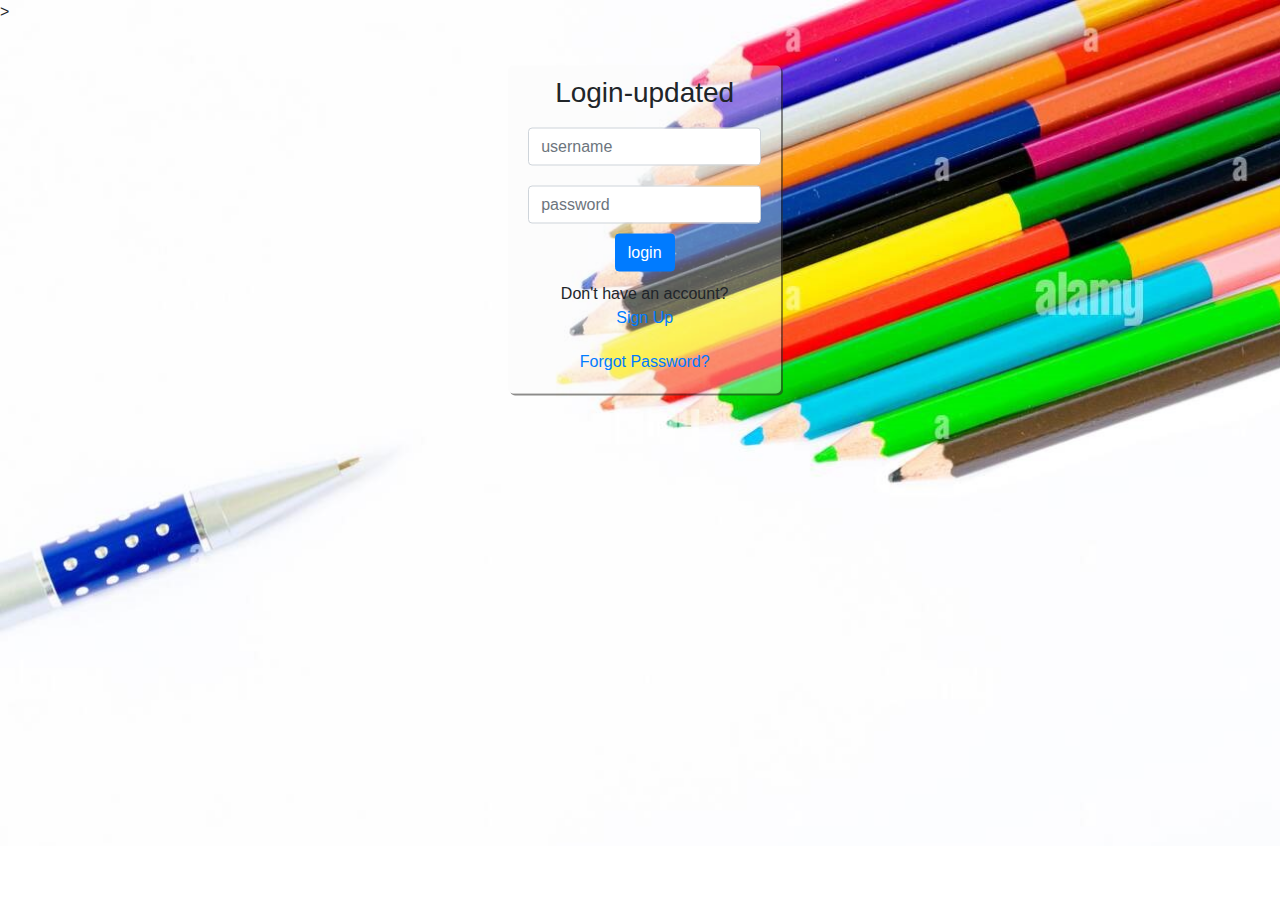
<file: index.html>
<!DOCTYPE html>
<html lang="en">
<head>
    <meta charset="UTF-8">
    <meta http-equiv="X-UA-Compatible" content="IE=edge">
    <meta name="viewport" content="width=device-width, initial-scale=1.0">
    <link rel="stylesheet" href="./assets/css/login.css">
    <link rel="stylesheet" href="https://cdn.jsdelivr.net/npm/bootstrap@4.4.1/dist/css/bootstrap.min.css" integrity="sha384-Vkoo8x4CGsO3+Hhxv8T/Q5PaXtkKtu6ug5TOeNV6gBiFeWPGFN9MuhOf23Q9Ifjh" crossorigin="anonymous">
    <title>Document</title>
</head>
>
    
    <div class="form-container">
        <form action="" class="text-center">
            
            <h3>Login-updated</h3>
            <div class="textBox">
                <input type="text" placeholder="username" class="form-control" id="username">
            </div>
            <div>
                <input type="text" placeholder="password" class="form-control" id="password">
            </div>
            <input type="button" value="login" class="btn btn-primary" id="login" onclick="RUN()">
            <div class="signup">
                Don't have an account?
                <br>
                <a href="#"> Sign Up</a>
            </div>
            <div class="forgot-password">
                <a href="#">Forgot Password?</a>
            </div>

        </form>
        </div>
  
    </div>    
</body>
<script>
    function RUN(){
        window.location.replace("./home.html");
    }
</script>
</html>
</file>
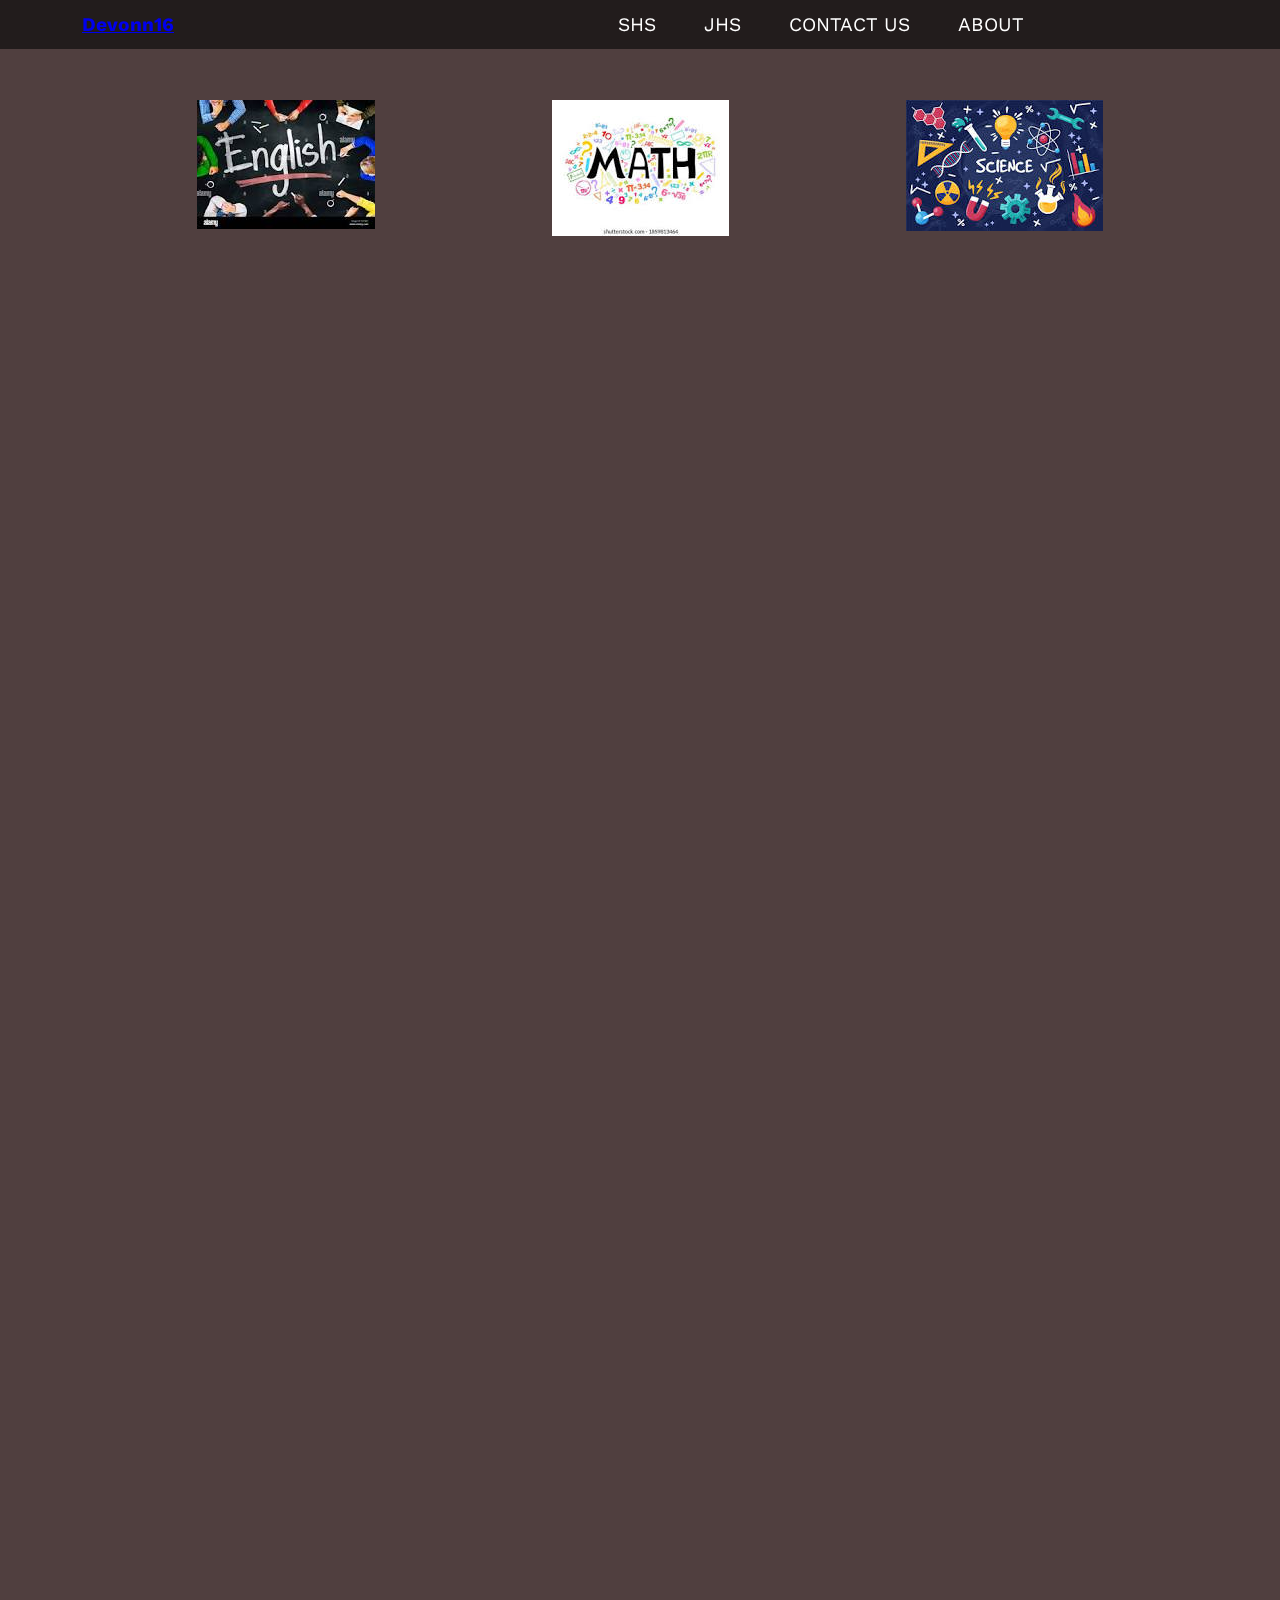
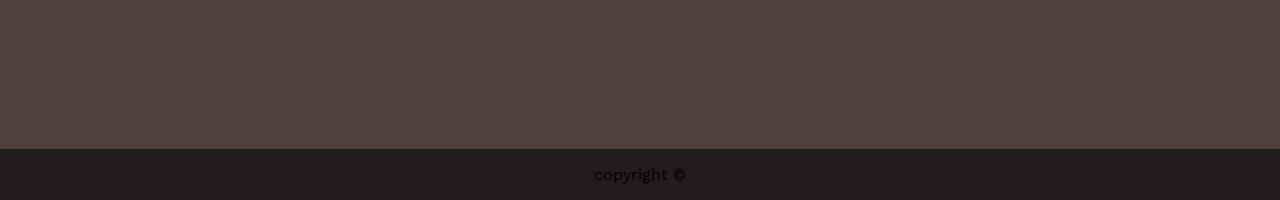
<file: JHS/index.html>
<!DOCTYPE html>
<html lang="en">
<head>
    <meta charset="UTF-8">
    <meta http-equiv="X-UA-Compatible" content="IE=edge">
    <meta name="viewport" content="width=device-width, initial-scale=1.0">
    <link rel="stylesheet" href="../assets/css/style.css">
    <link rel="stylesheet" href="../assets/css/jhs.css">
    <title>Css_PassQ</title>
</head>
<body>
    <header class="header"></header>
    <div class="content">
        <div class="cover_arts">
            <div class="english">
                <a href="./English.html"> <img src="../assets/images/english.jfif" alt="English"><br></a>
                
            </div>
            <div class="math">
                <a href="Math.html"> <img src="../assets/images/math.jfif" alt="English"><br></a>
                
            </div>
            <div class="science">
                <a href="Science.html"> <img src="../assets/images/science.jfif" alt="English"><br></a>
                
            </div>
        </div>

    </div>
<!--unsupported format-->
<footer class="footer"></footer>
</body>
<script src="../assets/Scripts/jhs_shs_nav.js"></script>

</html>
</file>
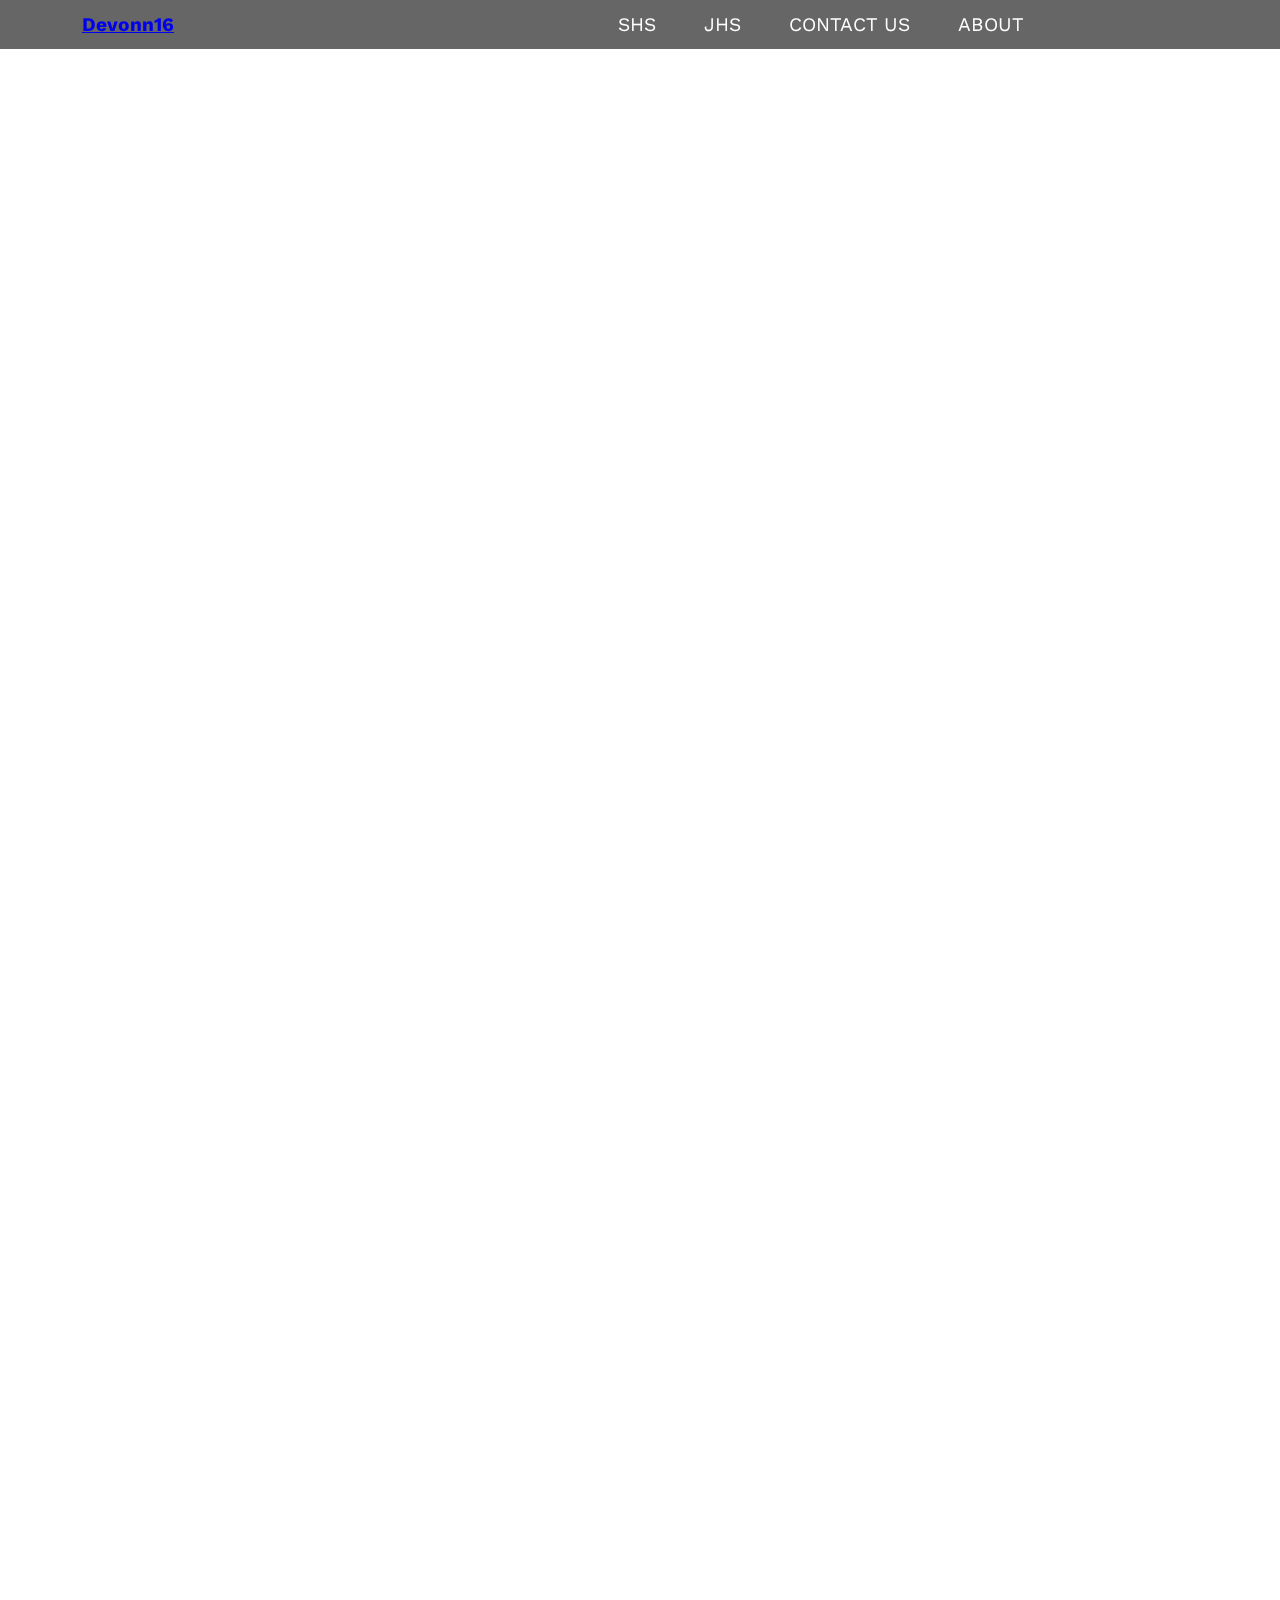
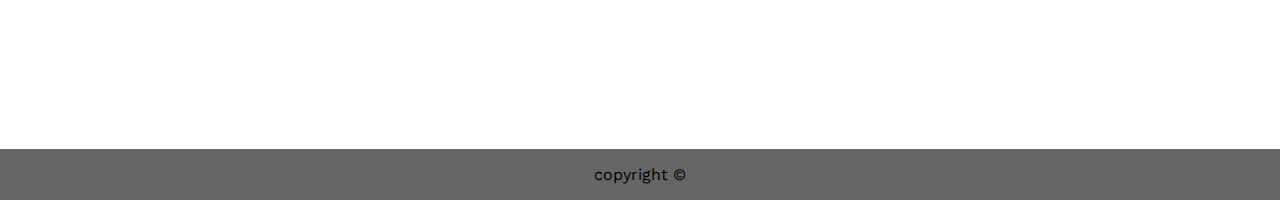
<file: about.html>
<!DOCTYPE html>
<html lang="en">
<head>
    <meta charset="UTF-8">
    <meta http-equiv="X-UA-Compatible" content="IE=edge">
    <meta name="viewport" content="width=device-width, initial-scale=1.0">
    <link rel="stylesheet" href="./assets/css/style.css">
    <title>About</title>
</head>
<body>
    <header class="header"></header>
    <article>
        
            
        </section>
    </article>
<!--unsupported format-->
<footer class="footer"></footer>
</body>
<script src="./assets/Scripts/const-parts.js"></script>

</html>
</file>
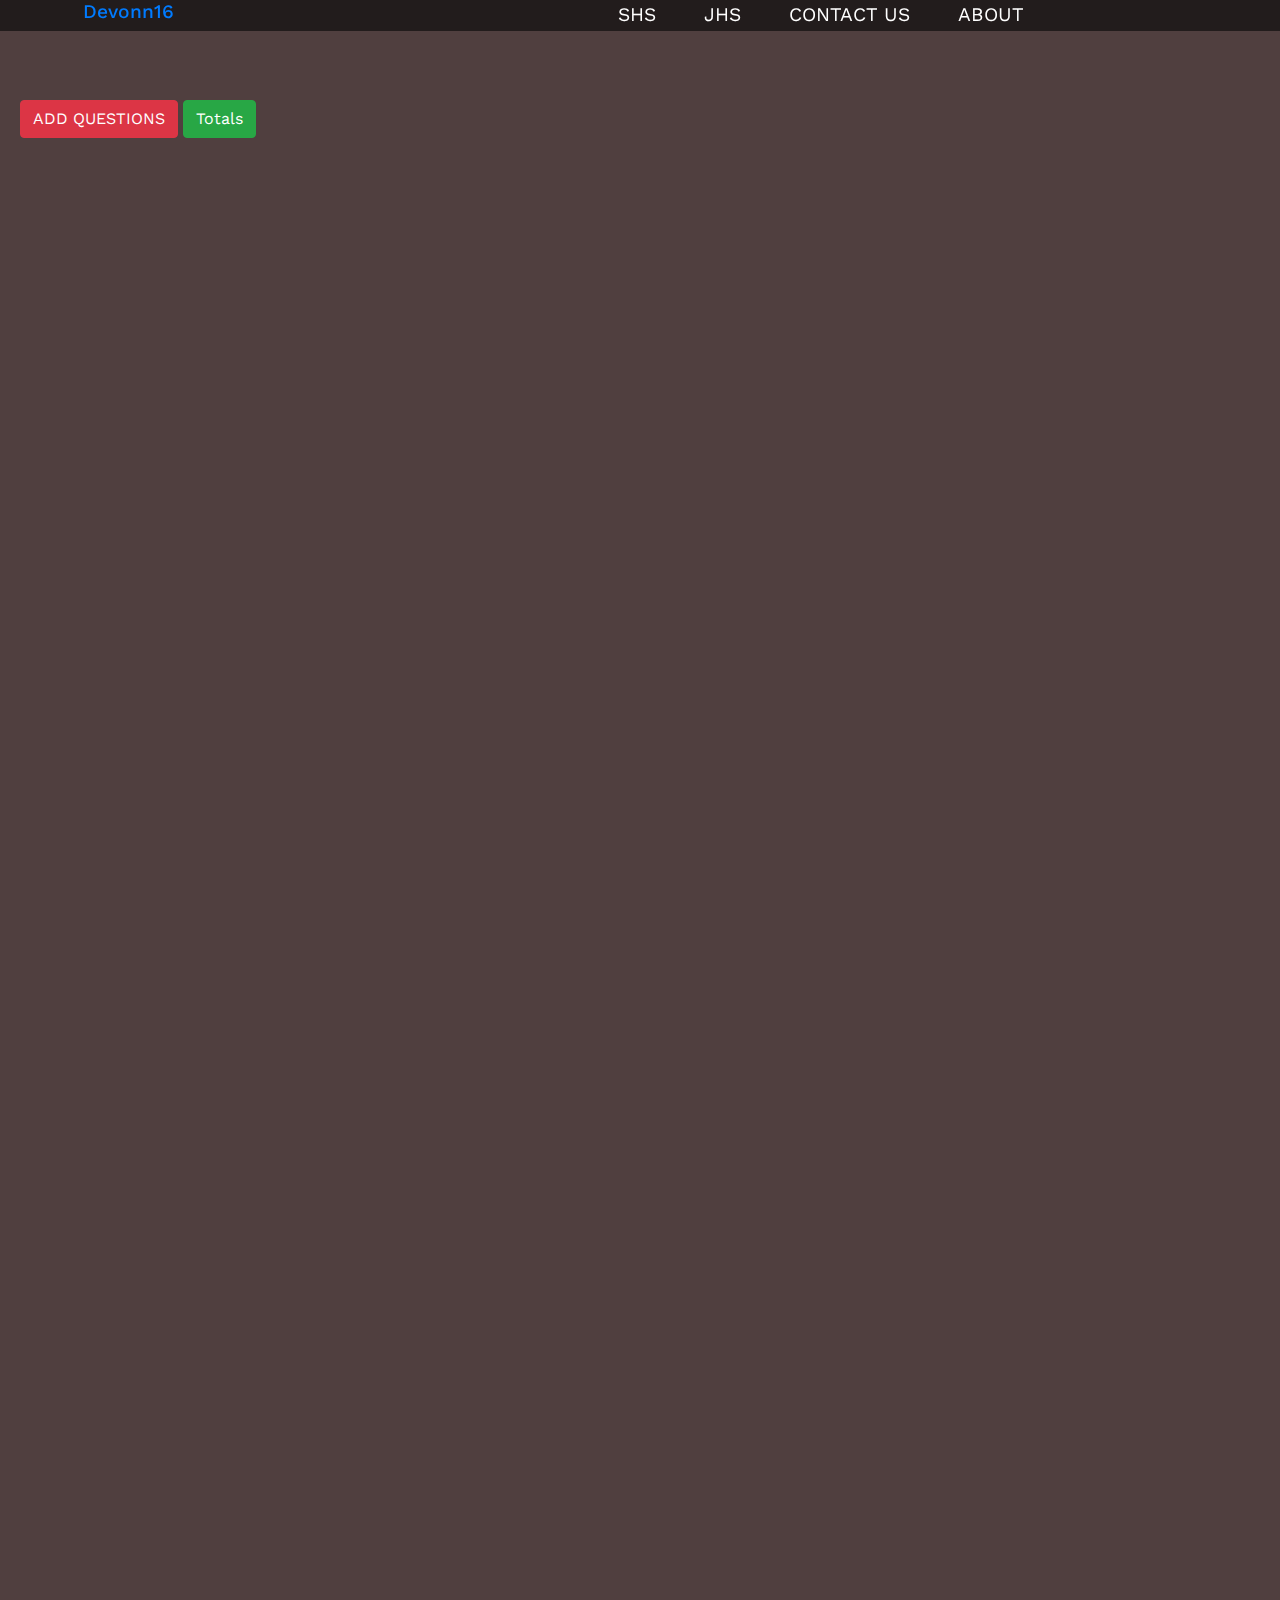
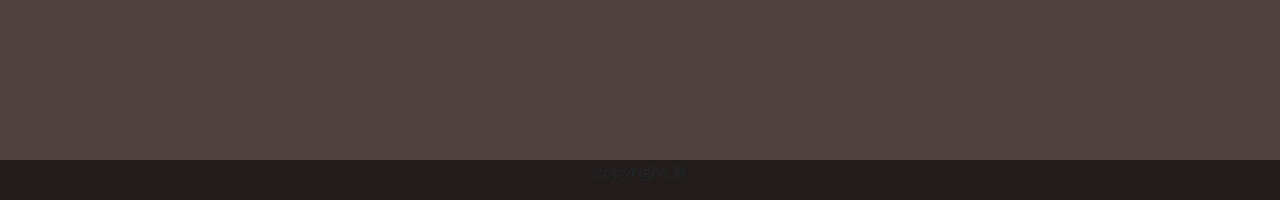
<file: admin.html>
<!DOCTYPE html>
<html lang="en">
<head>
    <meta charset="UTF-8">
    <meta http-equiv="X-UA-Compatible" content="IE=edge">
    <meta name="viewport" content="width=device-width, initial-scale=1.0">
    <link rel="stylesheet" href="https://cdn.jsdelivr.net/npm/bootstrap@4.4.1/dist/css/bootstrap.min.css" integrity="sha384-Vkoo8x4CGsO3+Hhxv8T/Q5PaXtkKtu6ug5TOeNV6gBiFeWPGFN9MuhOf23Q9Ifjh" crossorigin="anonymous">
    <link rel="stylesheet" href="./assets/css/style.css">
    <title>Css_PassQ</title>
</head>
<body>
    <header class="header"></header>
    <div class="content">
        <button class="btn btn-danger" onclick="addQ()">ADD QUESTIONS</button>
        <button class="btn btn-success" onclick="totals()">Totals</button>
    </div>
<!--unsupported format-->
<footer class="footer"></footer>
</body>
<script src="./assets/Scripts/const-parts.js"></script>
<script>
    
</script>
</html>
</file>
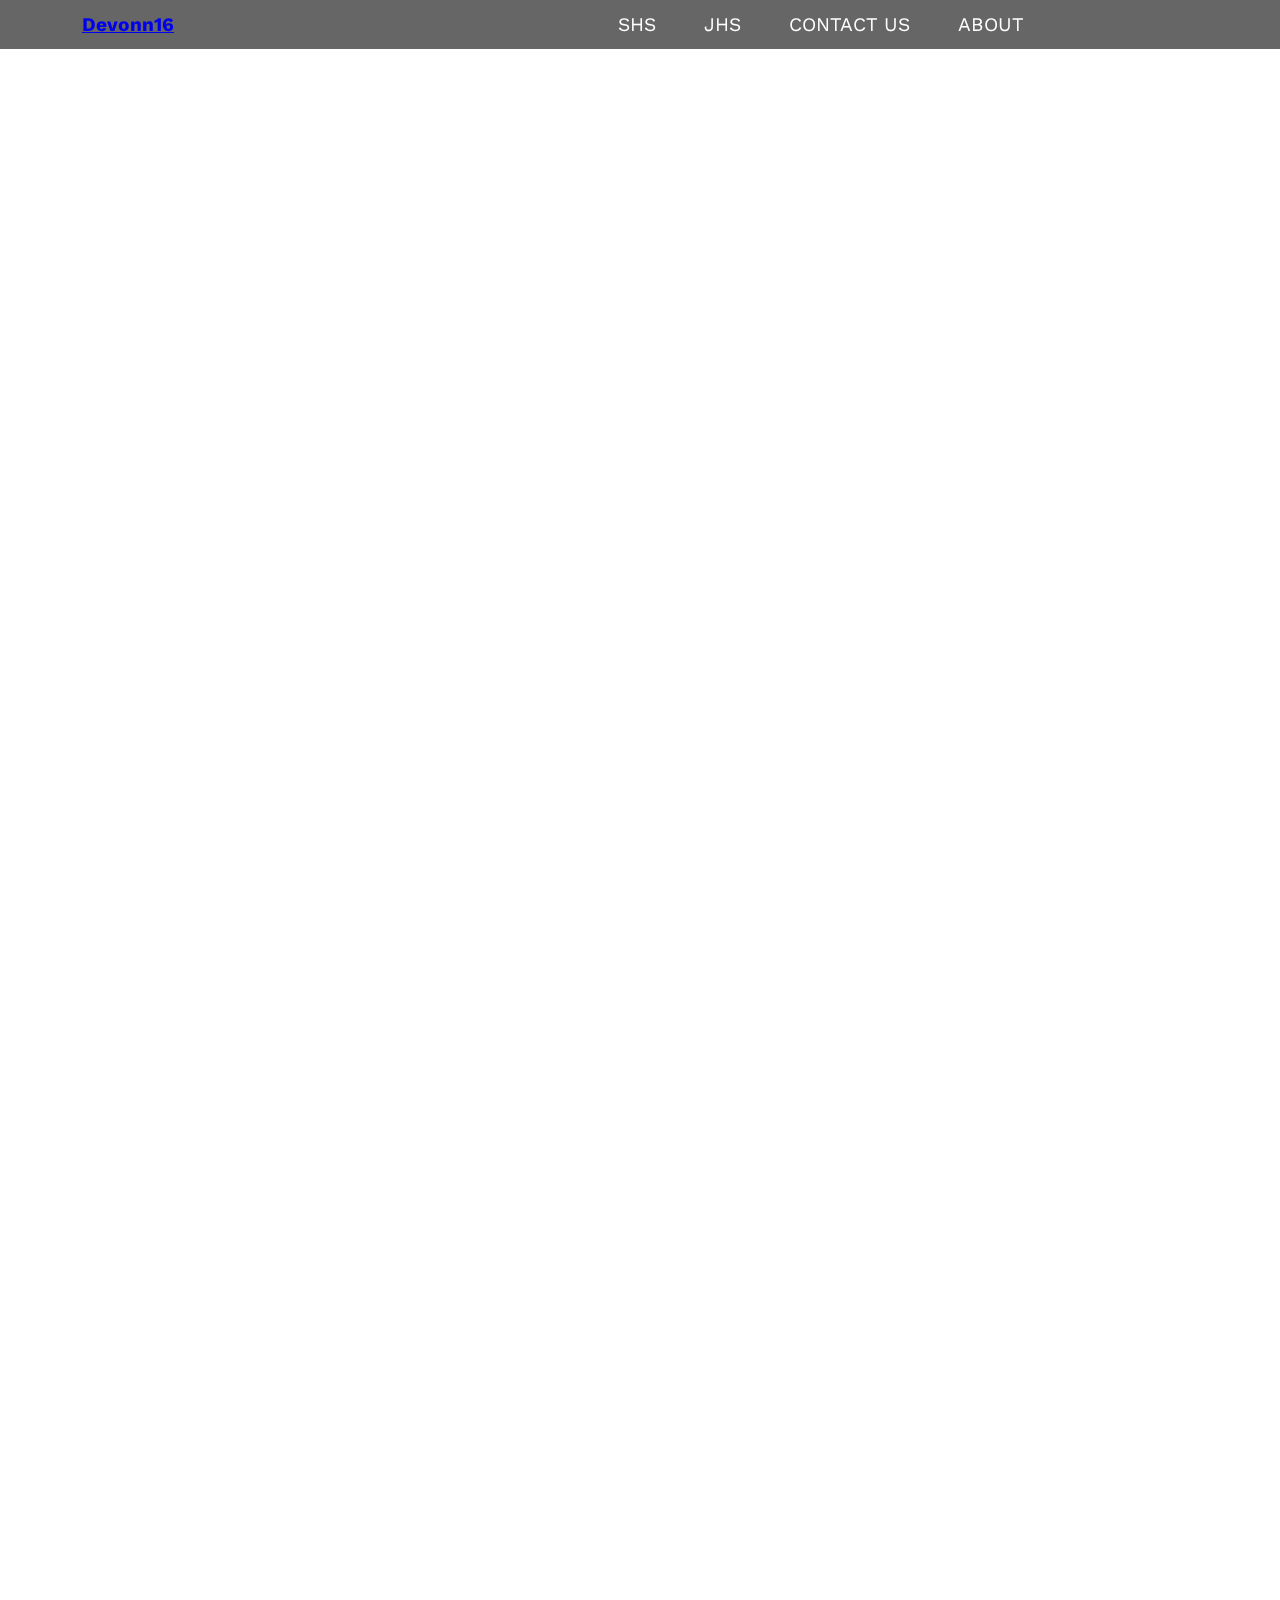
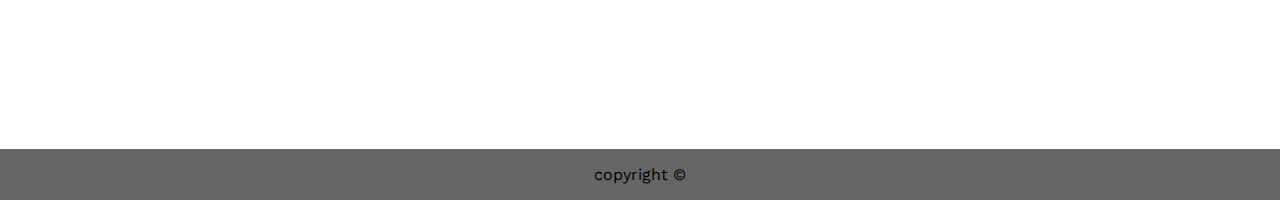
<file: contact.html>
<!DOCTYPE html>
<html lang="en">
<head>
    <meta charset="UTF-8">
    <meta http-equiv="X-UA-Compatible" content="IE=edge">
    <meta name="viewport" content="width=device-width, initial-scale=1.0">
    <link rel="stylesheet" href="./assets/css/style.css">
    <title>Contact Us</title>
</head>
<body>
    <header class="header"></header>
    <article>
        
            
        </section>
    </article>
<!--unsupported format-->
<footer class="footer"></footer>
</body>
<script src="./assets/Scripts/const-parts.js"></script>

</html>
</file>
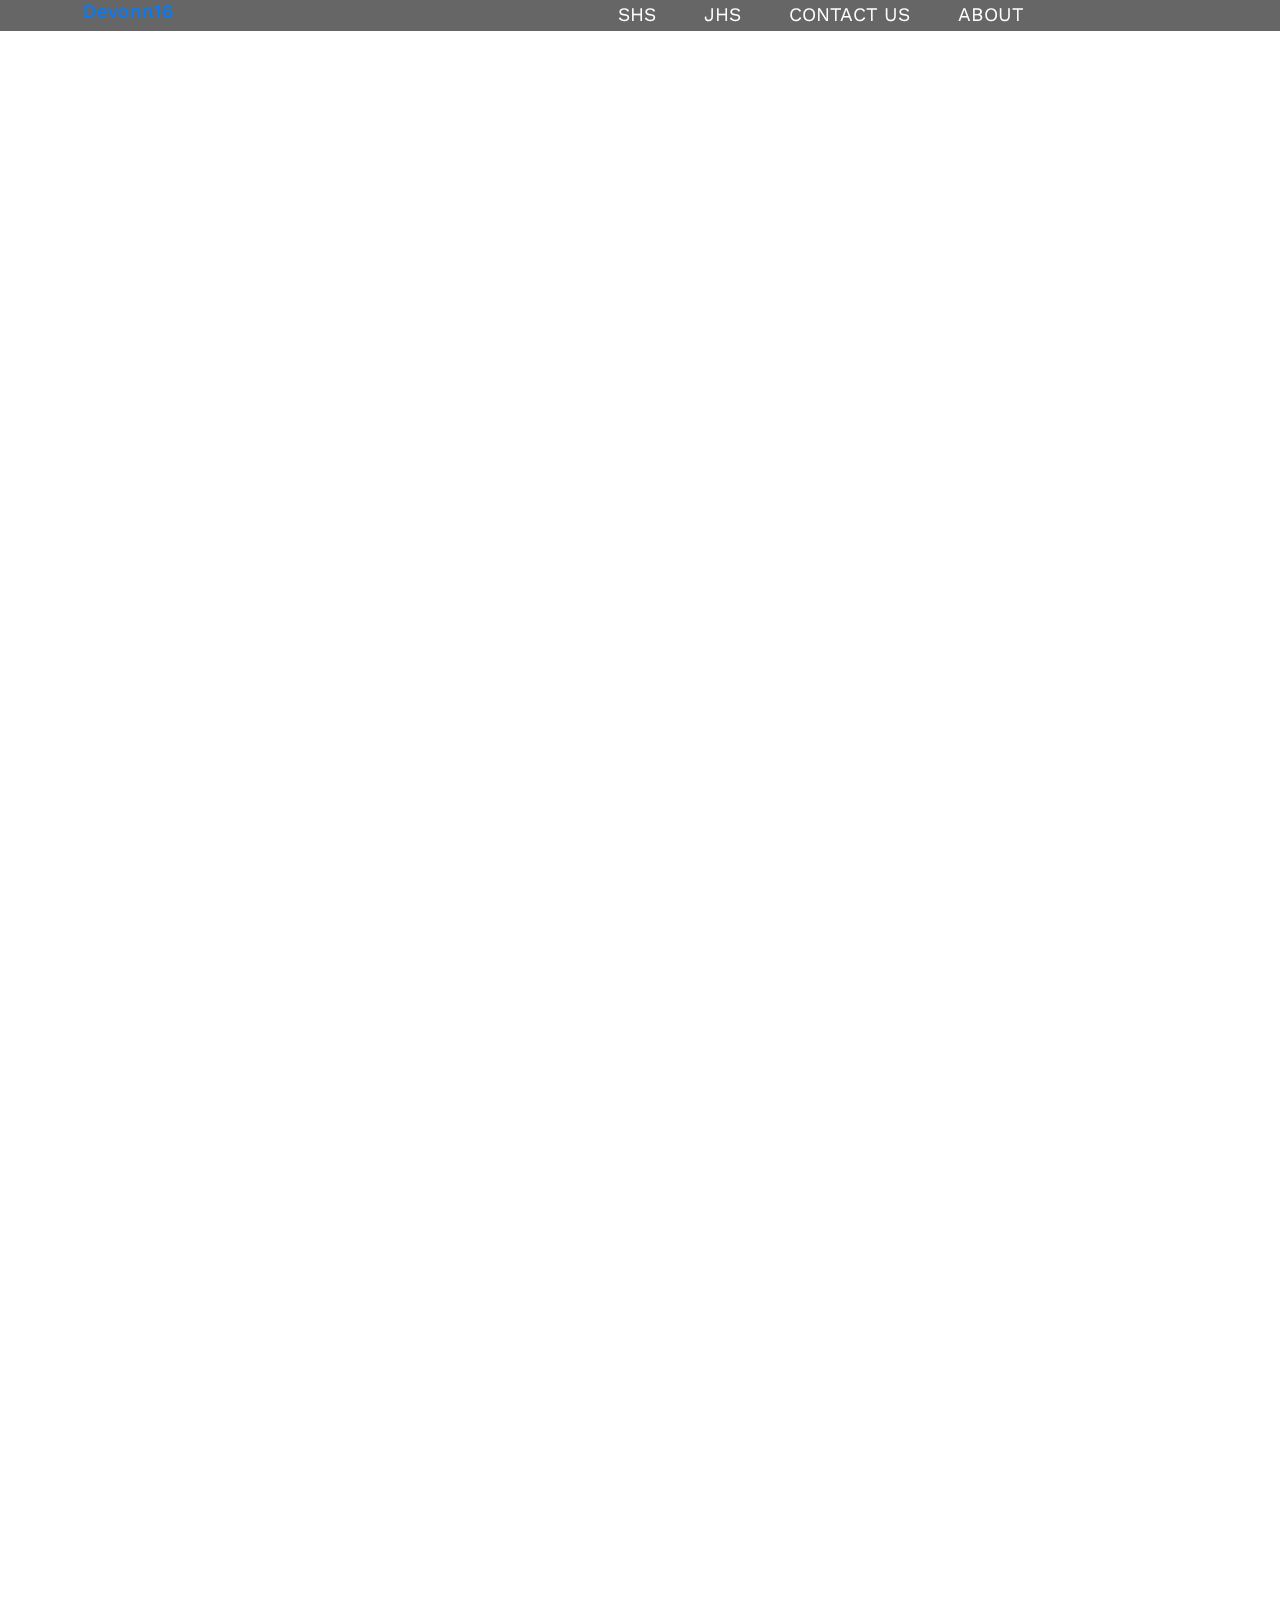
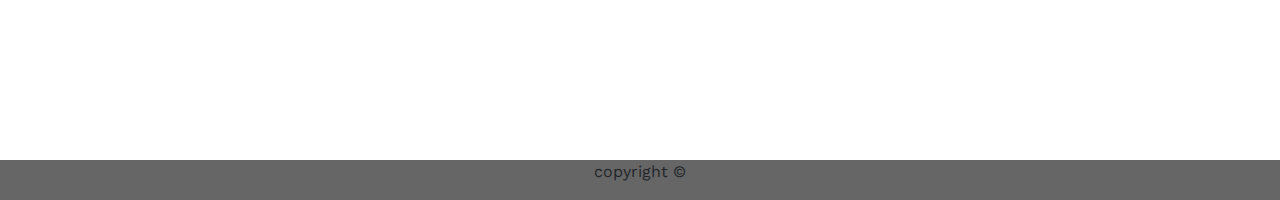
<file: home.html>
<!DOCTYPE html>
<html lang="en">
<head>
    <meta charset="UTF-8">
    <meta http-equiv="X-UA-Compatible" content="IE=edge">
    <meta name="viewport" content="width=device-width, initial-scale=1.0">
    <link rel="stylesheet" href="https://cdn.jsdelivr.net/npm/bootstrap@4.4.1/dist/css/bootstrap.min.css" integrity="sha384-Vkoo8x4CGsO3+Hhxv8T/Q5PaXtkKtu6ug5TOeNV6gBiFeWPGFN9MuhOf23Q9Ifjh" crossorigin="anonymous">
    <link rel="stylesheet" href="./assets/css/style.css">
    <title>Css_PassQ</title>
</head>
<body>
    <header class="header"></header>
    <article>
        
            
        </section>
    </article>
<!--unsupported format-->
<footer class="footer"></footer>
</body>
<script src="./assets/Scripts/const-parts.js"></script>

</html>
</file>
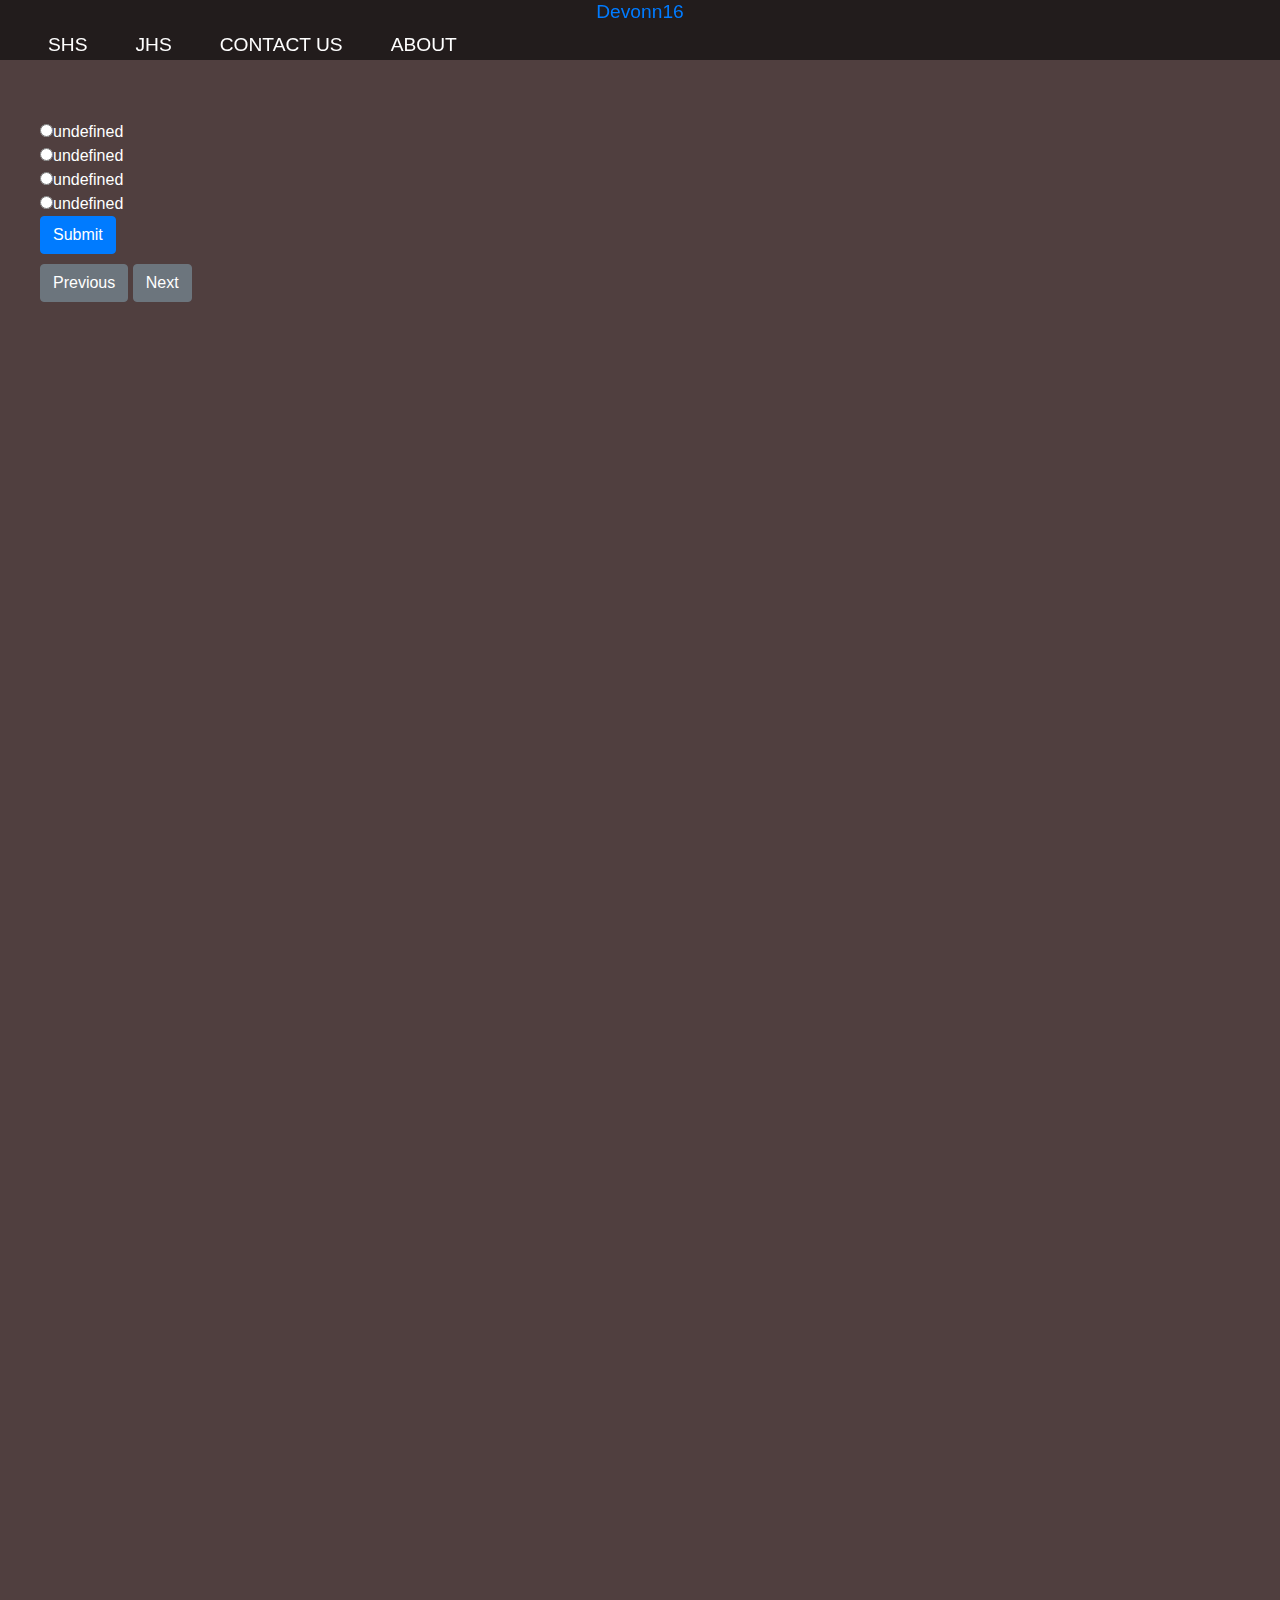
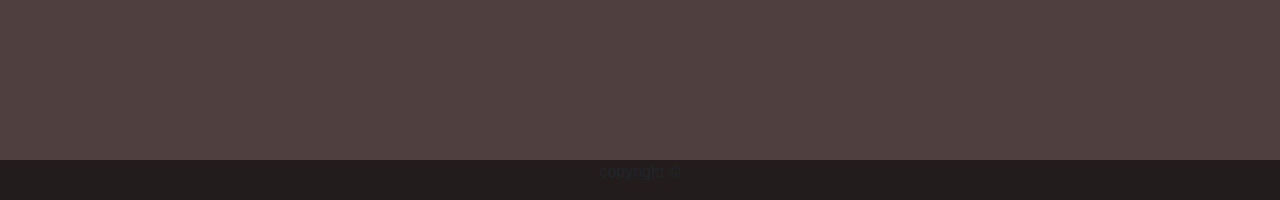
<file: JHS/English.html>
<!DOCTYPE html>
<html lang="en">
<head>
    <meta charset="UTF-8">
    <meta http-equiv="X-UA-Compatible" content="IE=edge">
    <meta name="viewport" content="width=device-width, initial-scale=1.0">
    <link rel="stylesheet" href="../assets/css/style.css">
    <link rel="stylesheet" href="../assets/css/questionPageFormat.css">
    <link rel="stylesheet" href="https://cdn.jsdelivr.net/npm/bootstrap@4.4.1/dist/css/bootstrap.min.css" integrity="sha384-Vkoo8x4CGsO3+Hhxv8T/Q5PaXtkKtu6ug5TOeNV6gBiFeWPGFN9MuhOf23Q9Ifjh" crossorigin="anonymous">
    <title>JHS Tab</title>
</head>
<body>
    <header class="header"></header>
    <div class="content">
        <div class="app" id="app">
            <div id="instructions"></div>
            <div id="question_div" class="question_div"></div>
            <div id="ans_div" class="ans_div"></div>
           <div class="check" id="check">
            <input type="submit" value="Submit" id="check_btn" class="btn btn-primary">
           </div>
            
            <div class="change_btns" id="change_btns">
                
            </div>
        </div>
       
    </div>
<!--unsupported format-->
<footer class="footer"></footer>
</body>
<script src="../assets/Scripts/jhs_shs_nav.js"></script>
<script src="../assets/Scripts/English_j.js"></script>

</html>
</file>
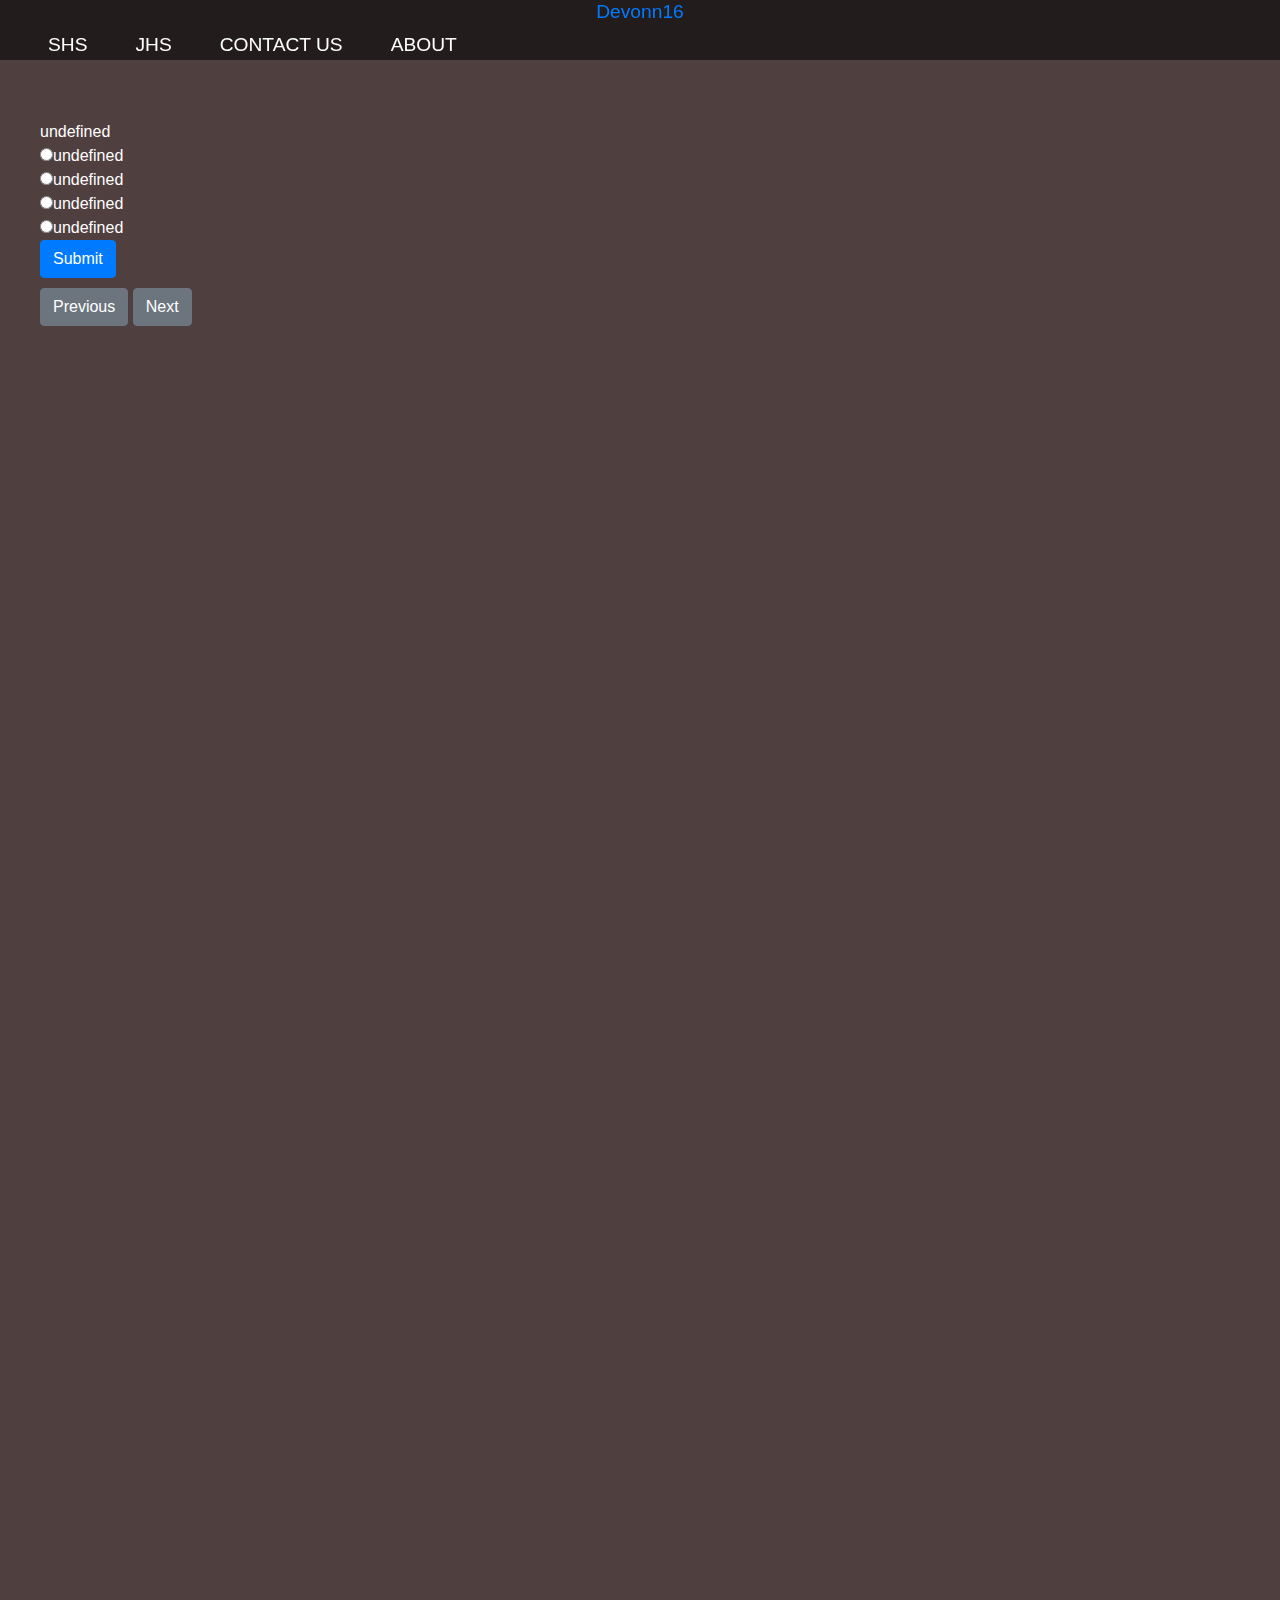
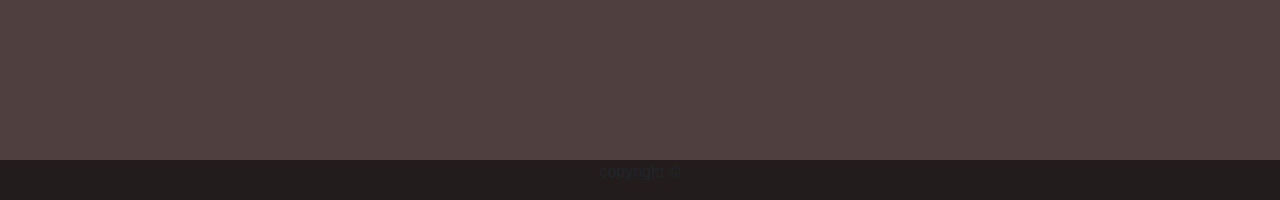
<file: JHS/Math.html>
<!DOCTYPE html>
<html lang="en">
<head>
    <meta charset="UTF-8">
    <meta http-equiv="X-UA-Compatible" content="IE=edge">
    <meta name="viewport" content="width=device-width, initial-scale=1.0">
    <link rel="stylesheet" href="../assets/css/style.css">
    <link rel="stylesheet" href="../assets/css/questionPageFormat.css">
    <link rel="stylesheet" href="https://cdn.jsdelivr.net/npm/bootstrap@4.4.1/dist/css/bootstrap.min.css" integrity="sha384-Vkoo8x4CGsO3+Hhxv8T/Q5PaXtkKtu6ug5TOeNV6gBiFeWPGFN9MuhOf23Q9Ifjh" crossorigin="anonymous">
    <title>JHS Tab</title>
</head>
<body>
    <header class="header"></header>
    <div class="content">
        <div class="app" id="app">
            <div id="instructions"></div>
            <div id="question_div" class="question_div"></div>
            <div id="ans_div" class="ans_div"></div>
           <div class="check" id="check">
            <input type="submit" value="Submit" id="check_btn" class="btn btn-primary">
           </div>
            
            <div class="change_btns" id="change_btns">
                
            </div>
        </div>
       
    </div>
<!--unsupported format-->
<footer class="footer"></footer>
</body>
<script src="../assets/Scripts/jhs_shs_nav.js"></script>
<script src="../assets/Scripts/math_j.js"></script>

</html>
</file>
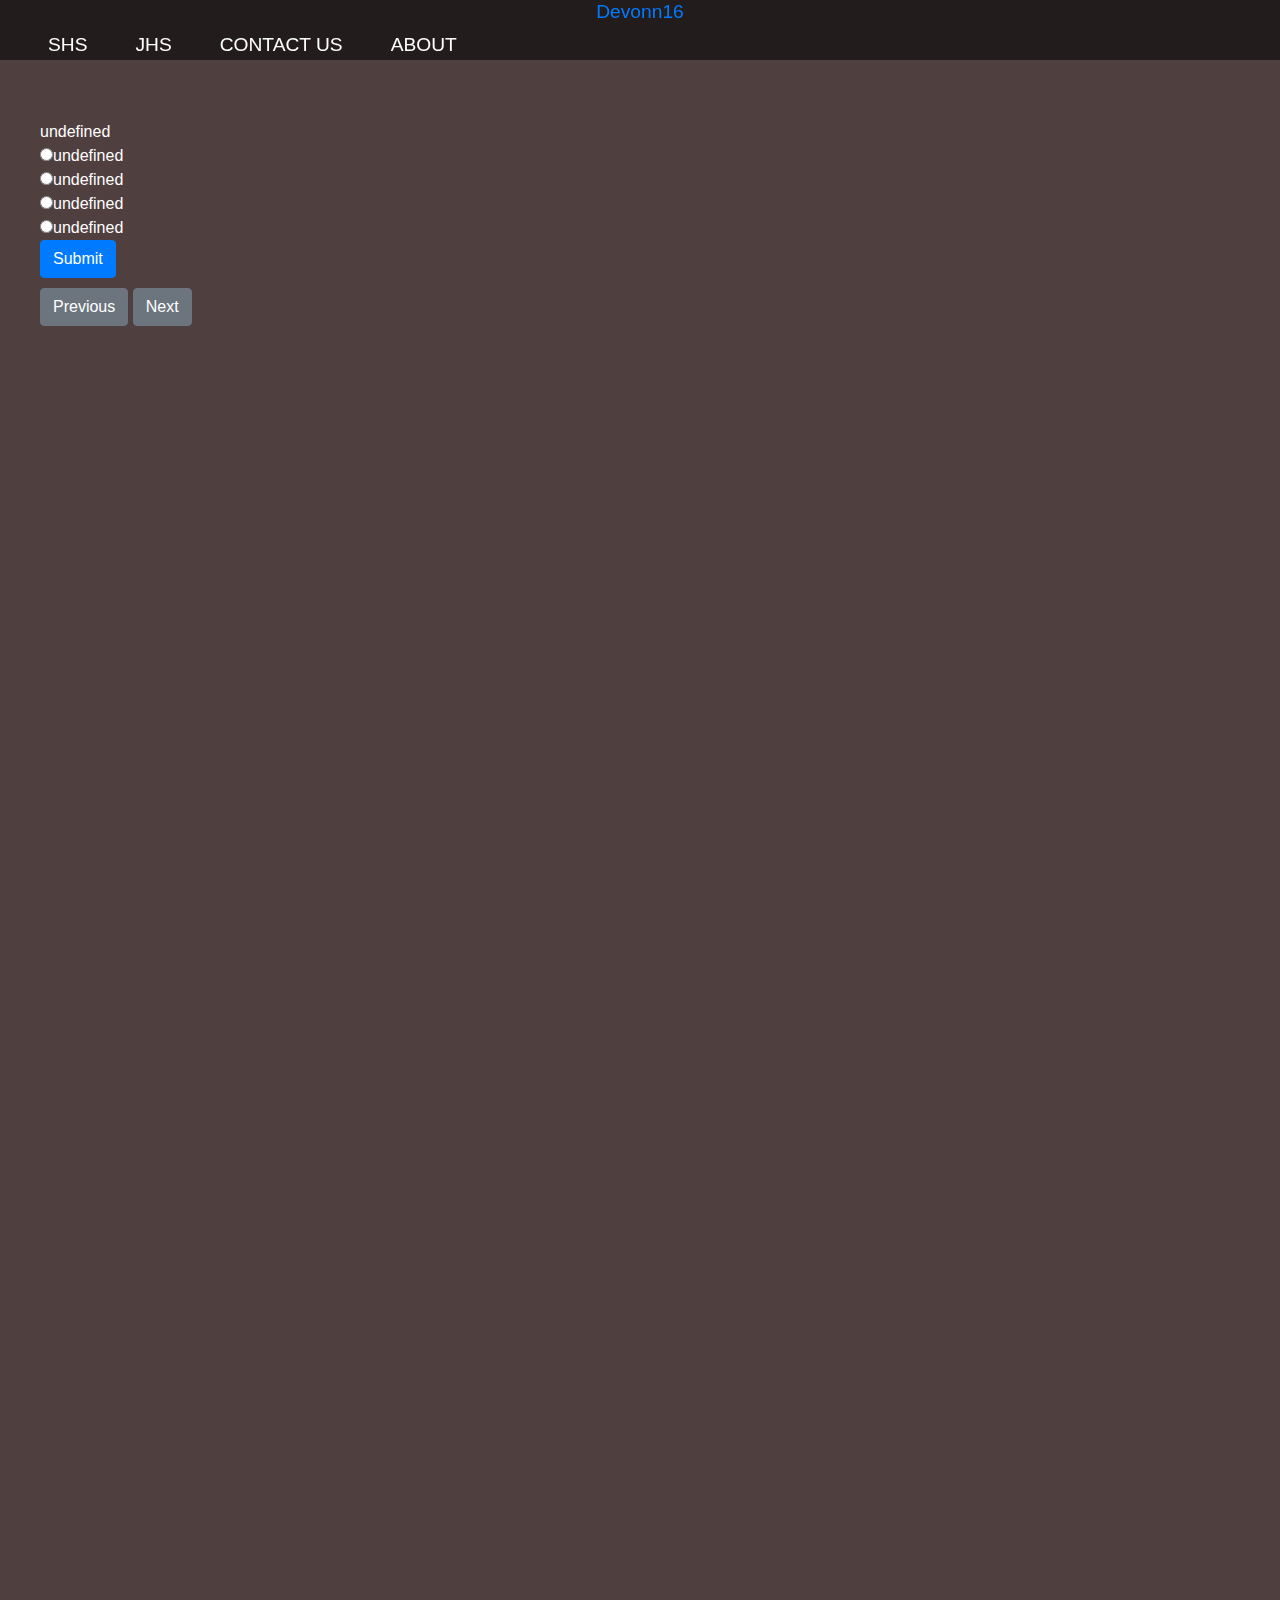
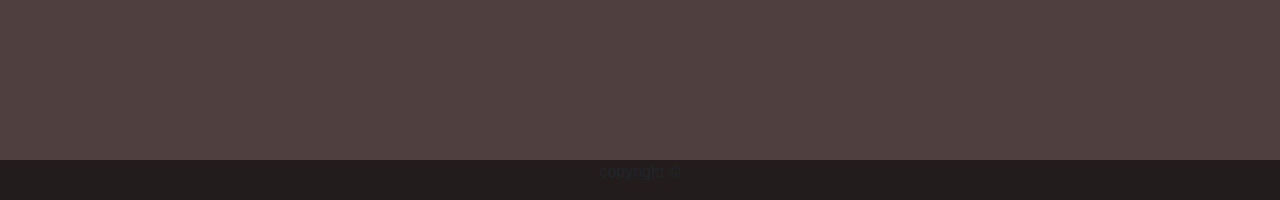
<file: JHS/Science.html>
<!DOCTYPE html>
<html lang="en">
<head>
    <meta charset="UTF-8">
    <meta http-equiv="X-UA-Compatible" content="IE=edge">
    <meta name="viewport" content="width=device-width, initial-scale=1.0">
    <link rel="stylesheet" href="../assets/css/style.css">
    <link rel="stylesheet" href="../assets/css/questionPageFormat.css">
    <link rel="stylesheet" href="https://cdn.jsdelivr.net/npm/bootstrap@4.4.1/dist/css/bootstrap.min.css" integrity="sha384-Vkoo8x4CGsO3+Hhxv8T/Q5PaXtkKtu6ug5TOeNV6gBiFeWPGFN9MuhOf23Q9Ifjh" crossorigin="anonymous">
    <title>JHS Tab</title>
</head>
<body>
    <header class="header"></header>
    <div class="content">
        <div class="app" id="app">
            <div id="instructions"></div>
            <div id="question_div" class="question_div"></div>
            <div id="ans_div" class="ans_div"></div>
           <div class="check" id="check">
            <input type="submit" value="Submit" id="check_btn" class="btn btn-primary">
           </div>
            
            <div class="change_btns" id="change_btns">
                
            </div>
        </div>
       
    </div>
<!--unsupported format-->
<footer class="footer"></footer>
</body>
<script src="../assets/Scripts/jhs_shs_nav.js"></script>
<script src="../assets/Scripts/science_j.js"></script>

</html>
</file>
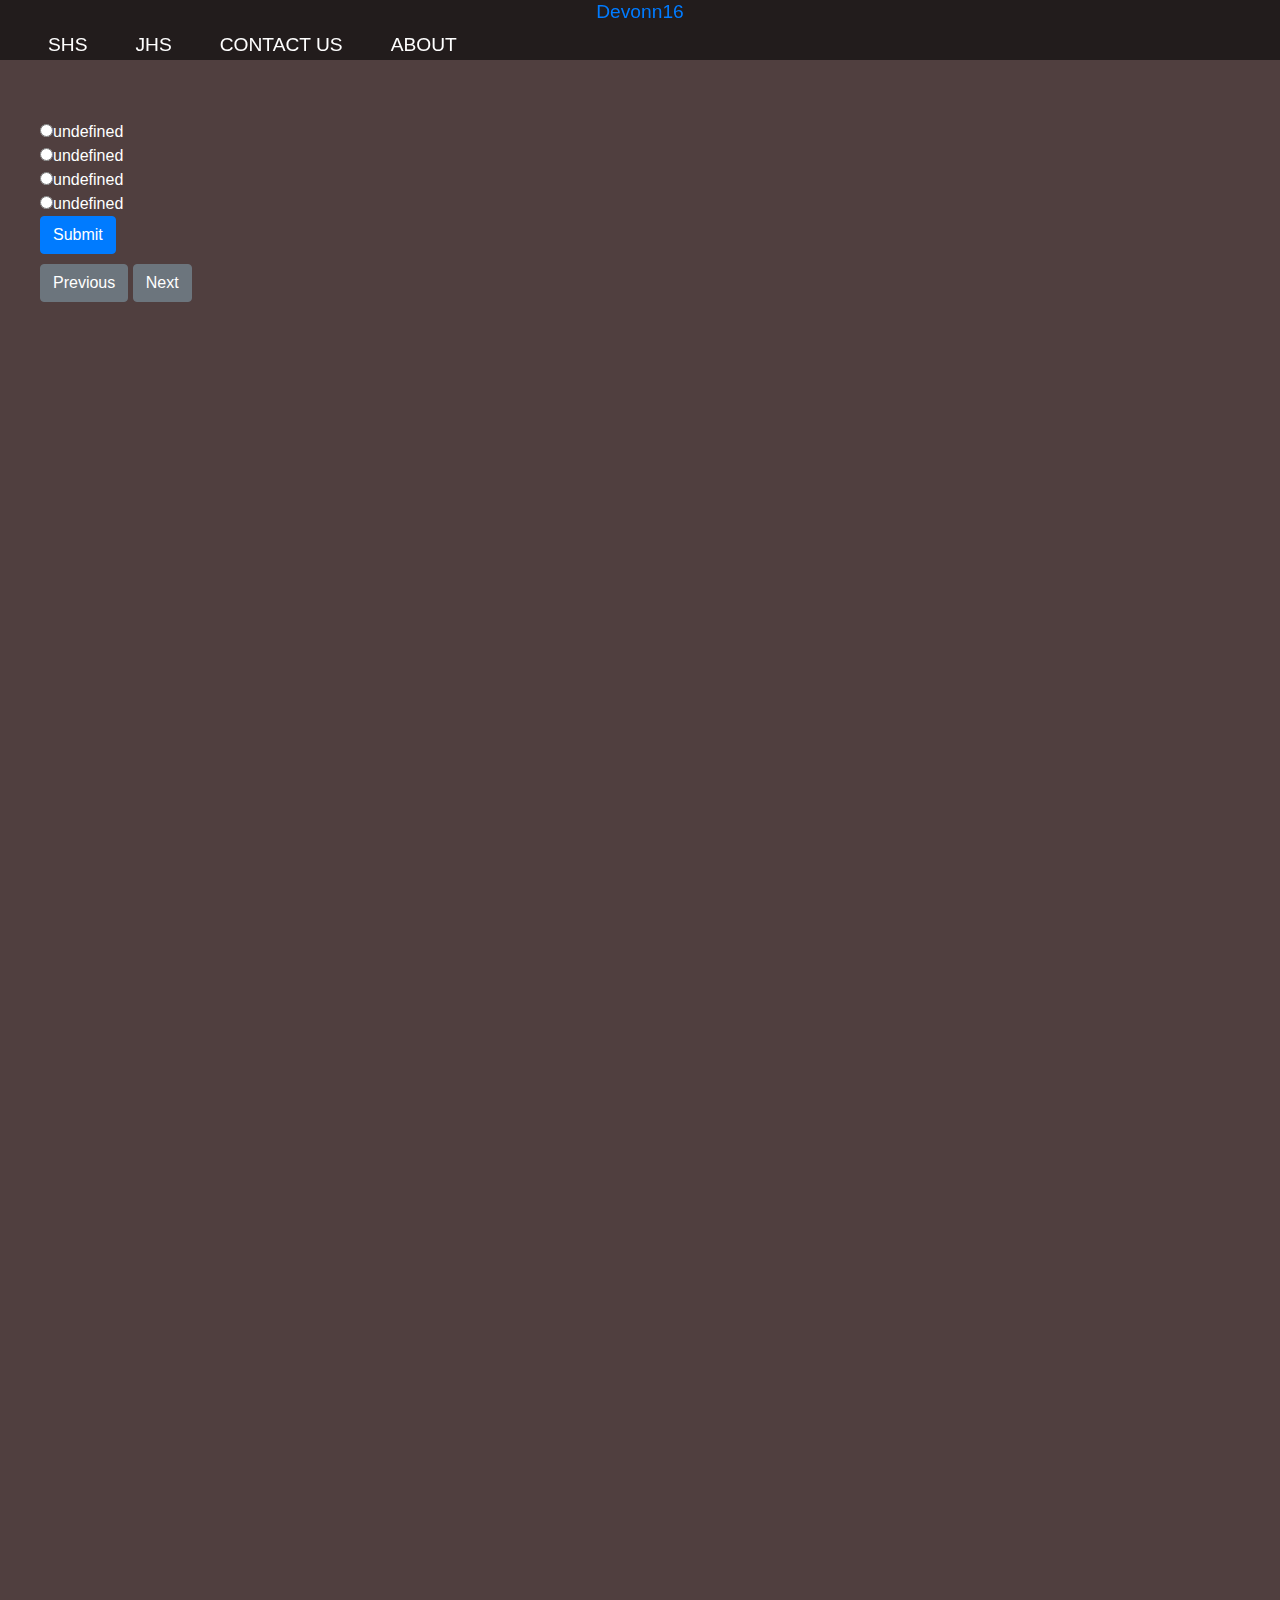
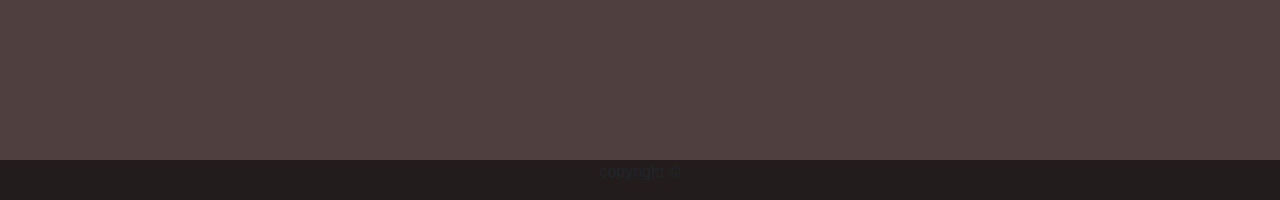
<file: SHS/English.html>
<!DOCTYPE html>
<html lang="en">
<head>
    <meta charset="UTF-8">
    <meta http-equiv="X-UA-Compatible" content="IE=edge">
    <meta name="viewport" content="width=device-width, initial-scale=1.0">
    <link rel="stylesheet" href="../assets/css/style.css">
    <link rel="stylesheet" href="../assets/css/questionPageFormat.css">
    <link rel="stylesheet" href="https://cdn.jsdelivr.net/npm/bootstrap@4.4.1/dist/css/bootstrap.min.css" integrity="sha384-Vkoo8x4CGsO3+Hhxv8T/Q5PaXtkKtu6ug5TOeNV6gBiFeWPGFN9MuhOf23Q9Ifjh" crossorigin="anonymous">
    <title>JHS Tab</title>
</head>
<body>
    <header class="header"></header>
    <div class="content">
        <div class="app" id="app">
            <div id="instructions"></div>
            <div id="question_div" class="question_div"></div>
            <div id="ans_div" class="ans_div"></div>
           <div class="check" id="check">
            <input type="submit" value="Submit" id="check_btn" class="btn btn-primary">
           </div>
            
            <div class="change_btns" id="change_btns">
                
            </div>
        </div>
       
    </div>
<!--unsupported format-->
<footer class="footer"></footer>
</body>
<script src="../assets/Scripts/const-parts.js"></script>
<script src="../assets/Scripts/English_j.js"></script>

</html>
</file>
<file: assets/css/login.css>
body {
   background-image: url(../images/my\ image.jpg);
    background-size:100%;
    background-repeat: no-repeat;
    background-attachment: fixed;
    display: flex;
    
}

div{
    padding: 10px;
}

.form-container {
    margin: 0 auto;
    transform: translateY(20%);
    border-radius: 5px;
    margin-bottom:10%;
    padding: 10px;
    width: auto;
    background:rgba(250, 249, 249, 0.349);
    box-shadow: 2px 2px  rgba(46, 44, 41, 0.548);
    
}
.form-container:hover{
    
    box-shadow: 5px 5px9px 9px  rgba(24, 23, 23, 0.562);
}
</file>
<file: assets/css/style.css>
@import url('https://fonts.googleapis.com/css?family=Work+Sans:300,600');

:root {
  --background: rgba(7, 7, 7, 0.616);
}

*, *::before, *::after {
  box-sizing: border-box;
}

body {
	margin:0 auto;
	background: white;
	font-family: 'Work Sans', sans-serif;
	font-weight: 400;
}
.logo{
  font-size: larger;
}

.content {
  height: 200vh;
  background-color: rgb(80, 63, 63);
  background-blend-mode: multiply;
  background-size: cover;
  /* display: grid; */
  padding-top: 100px;
  padding-left: 20px;
  color:white;
}


/* navigation styles start here */

header {
  background: var(--background);
  text-align: center;
  position: fixed;
  z-index: 999;
  width: 100%;
}


.nav-toggle {
  position: absolute !important;
  top: -9999px !important;
  left: -9999px !important;
}

.nav-toggle:focus ~ .nav-toggle-label {
  outline: 3px solid rgba(lightblue, .75);
}

.nav-toggle-label {
  position: absolute;
  top: 0;
  left: 0;
  margin-left: 1em;
  height: 100%;
  display: flex;
  align-items: center;
}

.nav-toggle-label span,
.nav-toggle-label span::before,
.nav-toggle-label span::after {
  display: block;
  background: white;
  height: 2px;
  width: 2em;
  border-radius: 2px;
  position: relative;
}

.nav-toggle-label span::before,
.nav-toggle-label span::after {
  content: '';
  position: absolute;
}

.nav-toggle-label span::before {
  bottom: 7px;
}

.nav-toggle-label span::after {
  top: 7px;
}

nav {
  position: absolute;
  text-align: left;
  top: 100%;
  left: 0;
  background: var(--background);
  width: 100%;
  transform: scale(1, 0);
  transform-origin: top;
  transition: transform 400ms ease-in-out;
}

nav ul {
  margin: 0;
  padding: 0;
  list-style: none;
}

nav li {
  margin-bottom: 1em;
  margin-left: 1em;
}

nav a {
  color: white;
  text-decoration: none;
  font-size: 1.2rem;
  text-transform: uppercase;
  opacity: 0;
  transition: opacity 150ms ease-in-out;
}

nav a:hover {
  color: #000;
}

.nav-toggle:checked ~ nav {
  transform: scale(1,1);
}

.nav-toggle:checked ~ nav a {
  opacity: 1;
  transition: opacity 250ms ease-in-out 250ms;
}

@media screen and (min-width: 800px) {
  .nav-toggle-label {
    display: none;
  }

  header {
    display: grid;
    grid-template-columns: 1fr auto minmax(600px, 3fr) 1fr;
  }
  
  .logo {
    grid-column: 1 / 3;
  }
  
  nav {
     all: unset; /* this causes issues with Edge, since it's unsupported */
    
    /* the following lines are not from my video, but add Edge support */
    position: relative;
    text-align: left;
    transition: none;
    transform: scale(1,1);
    background: none;
    top: initial;
    left: initial;
    /* end Edge support stuff */
    
    grid-column: 3 / 4;
    display: flex;
    justify-content: flex-end;
    align-items: center;
  }
  
  nav ul {
    display: flex;
  }
  
  nav li {
    margin-left: 3em;
    margin-bottom: 0;
  }
  
  nav a {
    opacity: 1;
    position: relative;
  }
  
  nav a::before {
    content: '';
    display: block;
    height: 5px;
    background: black;
    position: absolute;
    top: -.75em;
    left: 0;
    right: 0;
    transform: scale(0, 1);
    transition: transform ease-in-out 250ms;
  }
  
  nav a:hover::before {
    transform: scale(1,1);
  }
}

/* navigation ends here */
footer{
  position:absolute;
   bottom:-100%;
   width:100%;
   height:auto;   /* Height of the footer */
   background:var(--background);
}
</file>
<file: assets/css/jhs.css>
body{
    text-align: center;
  
}

.cover_arts{    
    margin: 0 auto;
    text-align: center;
    position: relative;
    display: flex;
    flex-wrap: wrap;
    justify-content:space-evenly
}
.english:hover, .math:hover, .science:hover {
    box-shadow:5px 5px 10px rgba(66, 12, 12, 0.808);
}
.english, .math, .science{
    margin: 0;
    padding: 0;
}
</file>
<file: assets/css/questionPageFormat.css>
.check{
    display:none;
}

.app{
    display: flex;
    flex-direction: column;
    padding:20px;
    margin:0 auto;
    
}

.change_btns{
    padding-top: 10px;

}
</file>
